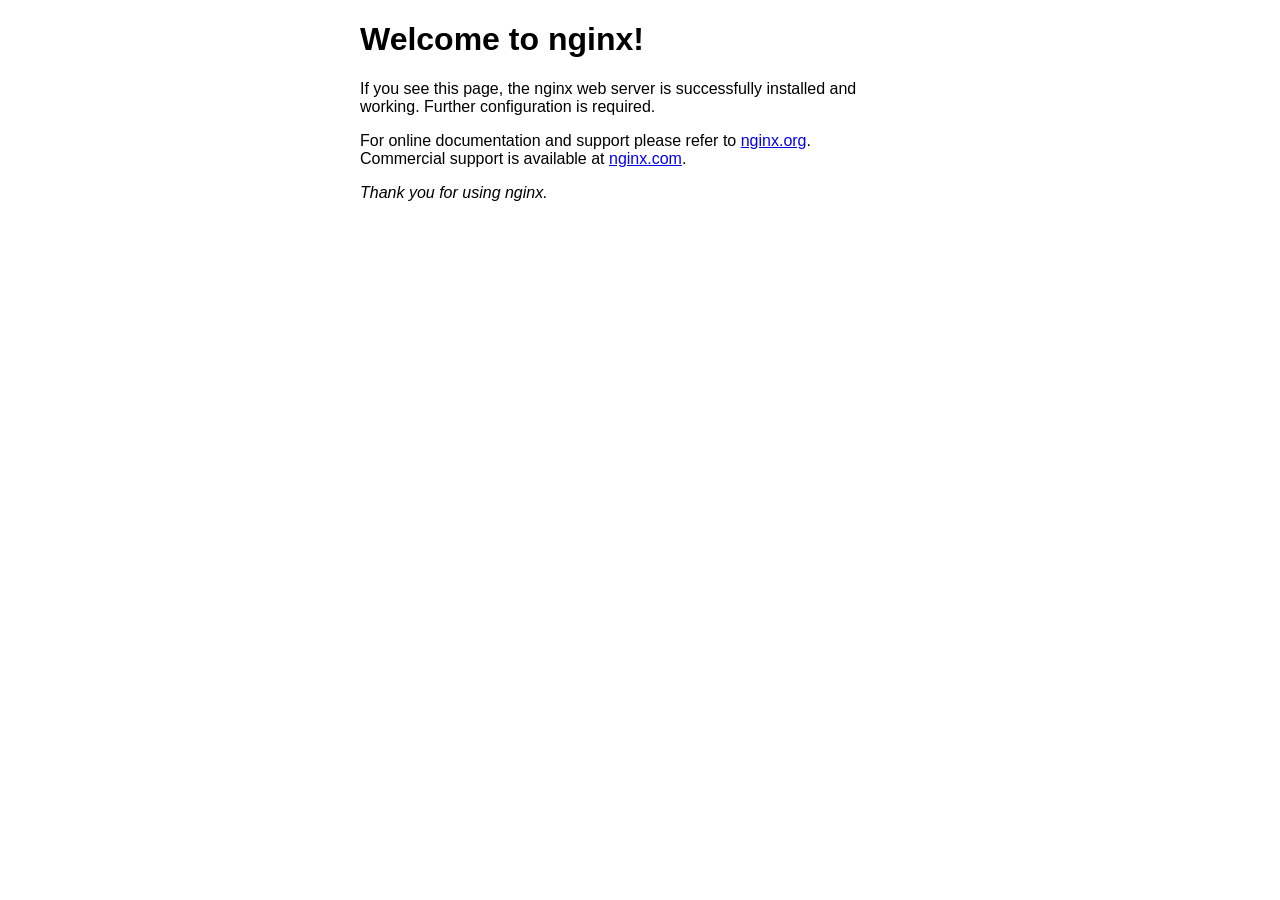
<file: test/index.html>
<!DOCTYPE html>
<html>
<head>
<title>Welcome to nginx!</title>
<style>
    body {
        width: 35em;
        margin: 0 auto;
        font-family: Tahoma, Verdana, Arial, sans-serif;
    }
</style>
</head>
<body>
<h1>Welcome to nginx!</h1>
<p>If you see this page, the nginx web server is successfully installed and
working. Further configuration is required.</p>

<p>For online documentation and support please refer to
<a href="http://nginx.org/">nginx.org</a>.<br/>
Commercial support is available at
<a href="http://nginx.com/">nginx.com</a>.</p>

<p><em>Thank you for using nginx.</em></p>
</body>
</html>
</file>
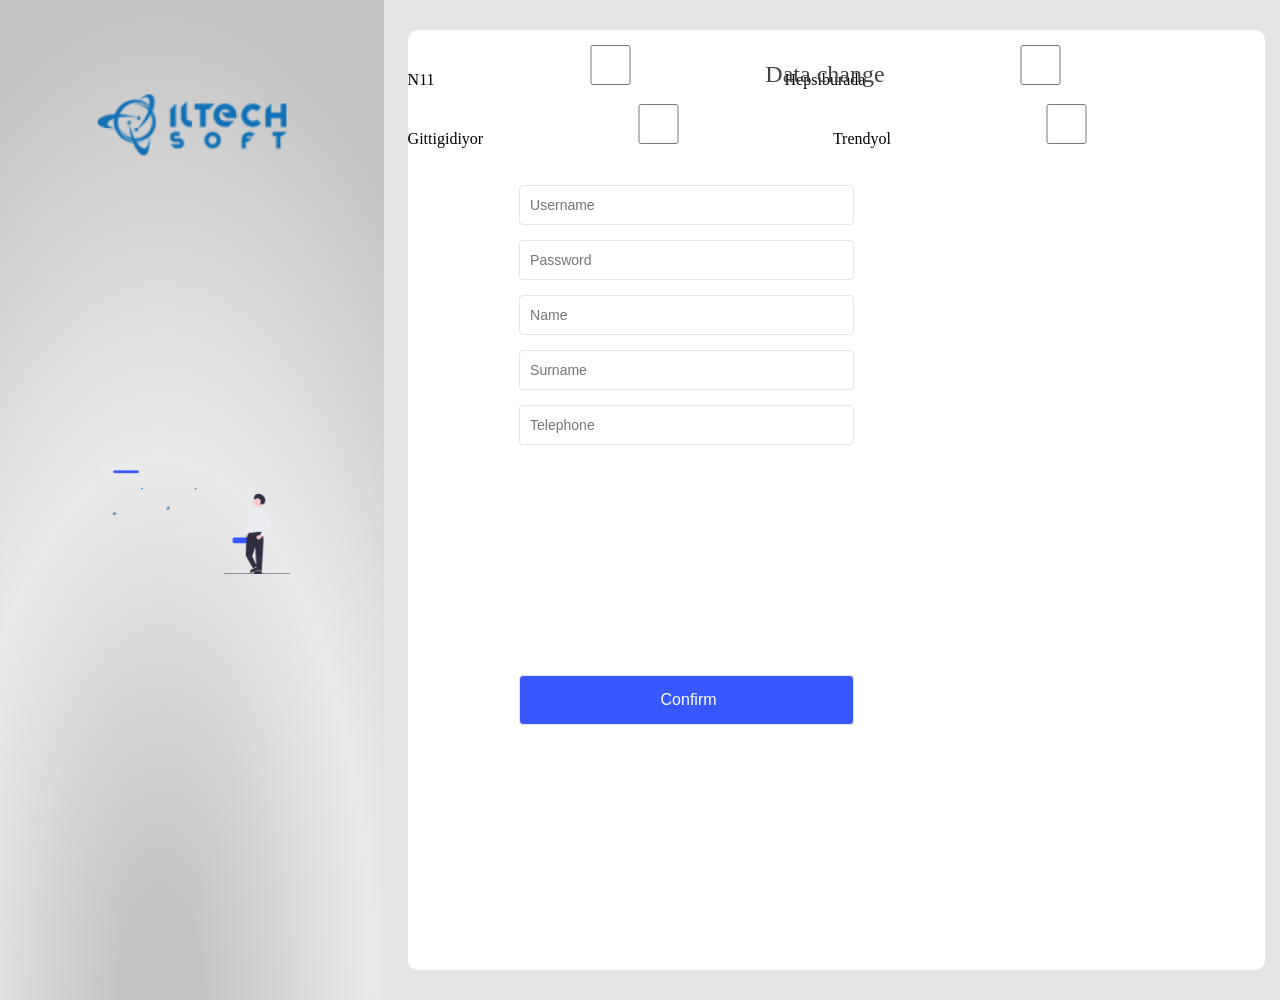
<file: changeInfo.html>
<!DOCTYPE html>
<html lang="en">
<head>
  <meta charset="utf-8" />
  <title>İltechSoft | Dashboard</title>
  <meta name="description" content="Updates and statistics">
  <meta name="viewport" content="width=device-width, initial-scale=1, shrink-to-fit=no">
  <link href="/src/assets/css/registr.css" rel="stylesheet" type="text/css" />
</head>
<body>
    <div class="container">
        <div class="left_toolbar">
            <img id="logo" src="/src/assets/images/logo.png" alt="logo">
            <img id="group" src="/src/assets/images/group.png" alt="group">
        </div>
        <div class="reg">
            <h1 id="sign" style="margin-left: -20px;">Data change</h1>
            <div class="fields">
                <input id="Username" type="text" placeholder="Username">
                <input id="Password" type="password" placeholder="Password">
                <input id="Name" type="text" placeholder="Name">
                <input id="Surname" type="text" placeholder="Surname">
                <input id="Telephone" type="number" placeholder="Telephone">
                <input class="btn" type="button" value="Confirm" onclick="postUsers()">
            </div>
            <div class="checkbox_div"> 
                <span data-type="checkbox">
                <span>
                    <label id="N11" >N11</label>
                    <input id="check1" type="checkbox" class="checkbox">
                    
                </span>
                <span>
                    <label id="Hepsiburada">Hepsiburada</label>
                    <input id="check2"type="checkbox" class="checkbox">
                </span>
                <span>
                    <label id="Gittigidiyor">Gittigidiyor</label>
                    <input id="check3" type="checkbox" class="checkbox">
                </span>
                <span>
                    <label id="Trendyol">Trendyol</label>
                    <input id="check4" type="checkbox" class="checkbox">
                </span>
                </span>
        </div>
    </div>
   <!-- <script src="post.js"></script> -->
</body>
</html>
</file>
<file: src/assets/css/registr.css>
body{background: #E5E5E5;}

body {
    margin: 0px;
    padding: 0;
  }

  .container {
    display: grid;
    grid-template-columns: 30% 70%;
    grid-template-rows: 100%;
    height: 949px;
  }

#Address {
    margin-top: 20px;
}

#text_form {
    margin-top: 15px;
    font-family: Poppins;
font-style: normal;
font-weight: normal;
font-size: 14px;
line-height: 21px;
/* identical to box height */


color: #434349;
}

.reg{
    position: absolute;
    width: 1295px;
    height: 940px;
    margin: 30px;
    left: 29.5%;
    background: #FFFFFF;
    border-radius: 10px;
}
#sign{
    position: absolute;
    left: 640px;
    transform: translate(-50%, 0);
    top: 10px;

font-family: Poppins;
font-style: normal;
font-weight: normal;
font-size: 24px;
line-height: 36px;
text-align: center;
/* identical to box height */


color: #434349;
}

#check {
    margin-top: 100px;
    left: 37%;
    position: absolute;
}

#sign1{
    position: absolute;
    left: 640px;
    transform: translate(-50%, 0);
    top: 40px;
    font-family: Poppins;
    font-style: normal;
    font-weight: 600;
    font-size: 20px;
    line-height: 30px;
    /* identical to box height */

    text-align: center;

    color: #000000;
}

.fields{
    position: absolute;
      width: 461px;
      height: 491px;
      left: 270px;
      top: 140px;
}

#fields {
    display: none;
}

#field1 {
    display: none;
}

.field1{
    position: absolute;
      width: 461px;
      height: 491px;
      left: 680px;
      top: 150px;
}

input{
    border: 1px solid #E2E5EC;
    box-sizing: border-box;
    font-size: 14px;
    border-radius: 4px;
    width: 335px;
    height: 40px;
    margin-top: 15px;
    padding-left: 10px ;
  }
  .btn{
    margin-top: 270px;
    font-size: 16px;
    color: #FFFFFF;
    background: #3758FF;
}

.btn1{
    margin-top: 550px;
    font-size: 16px;
    color: #FFFFFF;
    background: #3758FF;
    left: 37%;
    position: absolute;
}


.btn2{
    position: absolute;
    width: 335px;
    height: 50px;
    margin-top: 150px;
    font-family: Poppins;
    font-style: normal;
    font-weight: 600;
    font-size: 16px;
    line-height: 24px;
    color: #FFFFFF;
    background: #3758FF;
    left: -210px;

}


#first {
    transform:scale(0.5);
    margin-left: -150px;
    position: absolute;
    margin-top: 90px;
}

#first_label {
    display: inline-block;
    margin-left: 555px;
    margin-top: 100px;
    font-family: Poppins;
font-style: normal;
font-weight: normal;
font-size: 16px;
line-height: 24px;
/* identical to box height */

text-align: center;

color: #000000;
}

#second_label {
    display: inline-block;
    margin-left: 40px;
    font-family: Poppins;
font-style: normal;
font-weight: normal;
font-size: 16px;
line-height: 24px;
/* identical to box height */



color: #000000;
}

#second {
    transform:scale(0.5);
    margin-left: -150px;
    position: absolute;
    margin-top: 90px;
}


.left_toolbar {
    background: radial-gradient(101.04% 101.04% at 41.98% 101.04%, #C4C4C4 10.94%, #EAEAEA 54.69%, #C4C4C4 100%);
    margin: 0px;
    height: 1000px;
  }

  #logo {
    margin-top: 50px;
    margin-left: 25%;
    width: 50%;
  }

  #group {
    margin-top: 250px;
    margin-left: 25.5%;
    width: 50%;
    position: relative;
  }

  #coopy {
    text-align: center;
    margin-top: 400px;
    color: #000000;
    font-family: "DIN Pro";
    font-size: 20px;
    font-weight: 300;
  }

  #img_inside {
      position: relative;
      margin-top: -120px;
        text-align: center;
        color: #646464;
        font-family: "Comic Sans MS";
        font-size: 19px;
        font-weight: 700;
        /* Text style for "tüm pazar" */
        /* color: #106dba; */
  }

  #img_inside1 {
    position: relative;
    margin-top: -20px;
      text-align: center;
      font-family: "Comic Sans MS";
      font-size: 19px;
      font-weight: 700;
      /* Text style for "tüm pazar" */
      color: #106dba;
}

#img_inside2 {
    position: relative;
    margin-top: -18px;
      text-align: center;
      color: #646464;
      font-family: "Comic Sans MS";
      font-size: 19px;
      font-weight: 700;
      /* Text style for "tüm pazar" */
      /* color: #106dba; */
}

    #Address1 {
    margin-top: 20px;
    }
    .field2 {
        position: absolute;
        width: 461px;
        height: 491px;
        left: 270px;
        top: 140px;
    display: none;
    }
    .field3 {
        position: absolute;
        width: 461px;
        height: 491px;
        left: 680px;
        top: 140px;
    display: none;
    }
    input {
    border: 1px solid #e2e5ec;
    box-sizing: border-box;
    font-size: 14px;
    border-radius: 4px;
    width: 335px;
    height: 40px;
    margin-top: 15px;
    padding-left: 10px;
    }

    .btn {
    width: 335px;
    height: 50px;
    border-radius: 4px;
    margin-top: 230px;
    font-size: 16px;
    color: #ffffff;
    background: #3758ff;
    }

#btn2 {
    margin-top: 105px;
}
.top{
   margin-top: 9px;
}
.top_1{
    margin-top: 14px;
}

.text_css{
    font-family: Poppins;
font-style: normal;
font-weight: normal;
font-size: 14px;
line-height: 21px;
color: #434349;
}


@media screen and (max-width: 1690px){
    .reg{
        position: absolute;
        width: 67%;
        height: 940px;
        margin: 30px;
        left: 29.5%;
        background: #FFFFFF;
        border-radius: 10px;
    }

    #check {
        position: absolute;
        margin-top: 100px;
        left: 35%;
    }

    #sign{

        left: 49%;
        transform: translate(-50%, 0);
        top: 10px;

    font-family: Poppins;
    font-style: normal;
    font-weight: normal;
    font-size: 24px;
    line-height: 36px;
    text-align: center;
    /* identical to box height */


    color: #434349;
    }

    #sign1{
        position: absolute;
        left: 49%;
        transform: translate(-50%, 0);
        top: 40px;
        font-family: Poppins;
        font-style: normal;
        font-weight: 600;
        font-size: 20px;
        line-height: 30px;
        /* identical to box height */

        text-align: center;

        color: #000000;
    }

    #first_label {
        display: inline-block;
        margin-left: 42%;
        margin-top: 100px;
        font-family: Poppins;
    font-style: normal;
    font-weight: normal;
    font-size: 16px;
    line-height: 24px;
    /* identical to box height */

    text-align: center;

    color: #000000;
    }
    .btn1{
        margin-top: 550px;
        font-size: 16px;
        color: #FFFFFF;
        background: #3758FF;
        left: 35%;
        position: absolute;
    }


    .fields{
        position: absolute;
          width: 461px;
          height: 491px;
          left: 17%;
          top: 140px;
    }
    .field1{
        position: absolute;
          width: 461px;
          height: 491px;
          left: 54%;
          top: 150px;
    }
    .field2 {
        position: absolute;
        width: 461px;
        height: 491px;
        left: 17%;
        top: 140px;
    display: none;
    }
    .field3 {
        position: absolute;
        width: 461px;
        height: 491px;
        left: 54%;
        top: 140px;
    display: none;
    }

}

@media screen and (max-width: 1431px){
    .reg{
        position: absolute;
        width: 67%;
        height: 940px;
        margin: 30px;
        left: 29.5%;
        background: #FFFFFF;
        border-radius: 10px;
    }

    #check {
        position: absolute;
        margin-top: 100px;
        left: 35%;
    }

    #sign{

        left: 51%;
        transform: translate(-50%, 0);
        top: 10px;

    font-family: Poppins;
    font-style: normal;
    font-weight: normal;
    font-size: 24px;
    line-height: 36px;
    text-align: center;
    /* identical to box height */


    color: #434349;
    }

    #sign1{
        position: absolute;
        left: 51%;
        transform: translate(-50%, 0);
        top: 40px;
        font-family: Poppins;
        font-style: normal;
        font-weight: 600;
        font-size: 20px;
        line-height: 30px;
        /* identical to box height */

        text-align: center;

        color: #000000;
    }

    #first_label {
        display: inline-block;
        margin-left: 42%;
        margin-top: 100px;
        font-family: Poppins;
    font-style: normal;
    font-weight: normal;
    font-size: 16px;
    line-height: 24px;
    /* identical to box height */

    text-align: center;

    color: #000000;
    }
    .btn1{
        margin-top: 550px;
        font-size: 16px;
        color: #FFFFFF;
        background: #3758FF;
        left: 35%;
        position: absolute;
    }


    .fields{
        position: absolute;
          width: 461px;
          height: 491px;
          left: 13%;
          top: 140px;
    }
    .field1{
        position: absolute;
          width: 40%;
          height: 491px;
          left: 54%;
          top: 150px;
    }
    .field2 {
        position: absolute;
        width: 461px;
        height: 491px;
        left: 13%;
        top: 140px;
        display: none;
    }
    .field3 {
        position: absolute;
        width: 40%;
        height: 491px;
        left: 54%;
        top: 140px;
    display: none;
    }

}





@media screen and (max-width: 1251px){
    .reg{
        position: absolute;
        width: 67%;
        height: 940px;
        margin: 30px;
        left: 29.5%;
        background: #FFFFFF;
        border-radius: 10px;
    }

    #check {
        position: absolute;
        margin-top: 100px;
        left: 35%;
    }

    #sign{
        position: absolute;
        left: 53.5%;
        transform: translate(-50%, 0);
        top: 10px;

    font-family: Poppins;
    font-style: normal;
    font-weight: normal;
    font-size: 24px;
    line-height: 36px;
    text-align: center;
    /* identical to box height */


    color: #434349;
    }

    #sign1{
        position: absolute;
        left: 53.5%;
        transform: translate(-50%, 0);
        top: 40px;
        font-family: Poppins;
        font-style: normal;
        font-weight: 600;
        font-size: 20px;
        line-height: 30px;
        /* identical to box height */

        text-align: center;

        color: #000000;
    }

    #first_label {
        display: inline-block;
        margin-left: 42%;
        margin-top: 100px;
        font-family: Poppins;
    font-style: normal;
    font-weight: normal;
    font-size: 16px;
    line-height: 24px;
    /* identical to box height */

    text-align: center;

    color: #000000;
    }
    .btn1{
        margin-top: 550px;
        font-size: 16px;
        color: #FFFFFF;
        background: #3758FF;
        left: 35%;
        position: absolute;
    }
    .fields{
        position: absolute;
          width: 461px;
          height: 491px;
          left: 10%;
          top: 140px;
    }
    .field1{
        position: absolute;
          width: 45%;
          height: 491px;
          left: 54%;
          top: 150px;
    }
    .field2 {
        position: absolute;
        width: 461px;
        height: 491px;
        left: 10%;
        top: 140px;
        display: none;
    }
    .field3 {
        position: absolute;
        width: 45%;
        height: 491px;
        left: 54%;
        top: 140px;
    display: none;
    }

    .btn2{
        position: absolute;
        width: 335px;
        height: 50px;
        margin-top: 70px;
        font-family: Poppins;
        font-style: normal;
        font-weight: 600;
        font-size: 16px;
        line-height: 24px;
        color: #FFFFFF;
        background: #3758FF;
        left: -210px;

    }

}
@media screen and (max-width: 1150px){
    .reg{
        position: absolute;
        width: 67%;
        height: 940px;
        margin: 30px;
        left: 29.5%;
        background: #FFFFFF;
        border-radius: 10px;
    }

    #check {
        position: absolute;
        margin-top: 100px;
        left: 35%;
    }

    #sign{
        position: absolute;
        left: 55%;
        transform: translate(-50%, 0);
        top: 10px;

    font-family: Poppins;
    font-style: normal;
    font-weight: normal;
    font-size: 24px;
    line-height: 36px;
    text-align: center;
    /* identical to box height */


    color: #434349;
    }

    #sign1{
        position: absolute;
        left: 55%;
        transform: translate(-50%, 0);
        top: 40px;
        font-family: Poppins;
        font-style: normal;
        font-weight: 600;
        font-size: 20px;
        line-height: 30px;
        /* identical to box height */

        text-align: center;

        color: #000000;
    }

    #first_label {
        display: inline-block;
        margin-left: 42%;
        margin-top: 100px;
        font-family: Poppins;
    font-style: normal;
    font-weight: normal;
    font-size: 16px;
    line-height: 24px;
    /* identical to box height */

    text-align: center;

    color: #000000;
    }
    .btn1{
        margin-top: 550px;
        font-size: 16px;
        color: #FFFFFF;
        background: #3758FF;
        left: 35%;
        position: absolute;
    }
    .fields{
        position: absolute;
          width: 461px;
          height: 491px;
          left: 10%;
          top: 140px;
    }
    .field1{
        position: absolute;
          width: 45%;
          height: 491px;
          left: 54%;
          top: 150px;
    }
    .field2 {
        position: absolute;
        width: 461px;
        height: 491px;
        left: 10%;
        top: 140px;
        display: none;
    }
    .field3 {
        position: absolute;
        width: 45%;
        height:491px;
        left: 54%;
        top: 140px;
    display: none;
    }

    .btn2{
        position: absolute;
        width: 335px;
        height: 50px;
        margin-top: 70px;
        font-family: Poppins;
        font-style: normal;
        font-weight: 600;
        font-size: 16px;
        line-height: 24px;
        color: #FFFFFF;
        background: #3758FF;
        left: -210px;

    }
    input{
        border: 1px solid #E2E5EC;
        box-sizing: border-box;
        font-size: 14px;
        border-radius: 4px;
        width: 320px;
        height: 40px;
        margin-top: 15px;
        padding-left: 10px ;
      }

}

@media screen and (max-width: 1150px){
    .reg{
        position: absolute;
        width: 67%;
        height: 940px;
        margin: 30px;
        left: 29.5%;
        background: #FFFFFF;
        border-radius: 10px;
    }

    #check {
        position: absolute;
        margin-top: 100px;
        left: 30%;
    }

    #sign{
        position: absolute;
        left: 50%;
        transform: translate(-50%, 0);
        top: 10px;

    font-family: Poppins;
    font-style: normal;
    font-weight: normal;
    font-size: 24px;
    line-height: 36px;
    text-align: center;
    /* identical to box height */


    color: #434349;
    }

    #sign1{
        position: absolute;
        left: 50%;
        transform: translate(-50%, 0);
        top: 40px;
        font-family: Poppins;
        font-style: normal;
        font-weight: 600;
        font-size: 20px;
        line-height: 30px;
        /* identical to box height */

        text-align: center;

        color: #000000;
    }

    #first_label {
        display: inline-block;
        margin-left: 40%;
        margin-top: 100px;
        font-family: Poppins;
    font-style: normal;
    font-weight: normal;
    font-size: 16px;
    line-height: 24px;
    /* identical to box height */

    text-align: center;

    color: #000000;
    }
    .btn1{
        margin-top: 550px;
        font-size: 16px;
        color: #FFFFFF;
        width: 335px;
        background: #3758FF;
        left: 30%;
        position: absolute;
    }
    .fields{
        position: absolute;
          width: 461px;
          height: 491px;
          left: 10%;
          top: 140px;
    }
    .field1{
        position: absolute;
          width: 45%;
          height: 491px;
          left: 54%;
          top: 150px;
    }
    .field2 {
        position: absolute;
        width: 461px;
        height: 491px;
        left: 10%;
        top: 140px;
        display: none;
    }
    .field3 {
        position: absolute;
        width: 45%;
        height:491px;
        left: 54%;
        top: 140px;
    display: none;
    }

    .btn2{
        position: absolute;
        width: 335px;
        height: 50px;
        margin-top: 70px;
        font-family: Poppins;
        font-style: normal;
        font-weight: 600;
        font-size: 16px;
        line-height: 24px;
        color: #FFFFFF;
        background: #3758FF;
        left: -210px;

    }
    input{
        border: 1px solid #E2E5EC;
        box-sizing: border-box;
        font-size: 14px;
        border-radius: 4px;
        width: 250px;
        height: 40px;
        margin-top: 15px;
        padding-left: 10px ;
      }

      #Address1 {
        margin-top: 20px;
        width: 250px;
        }

        #Address {
            margin-top: 20px;
            width: 250px;
        }


        #first {
            transform:scale(0.5);
            margin-left: -115px;
            position: absolute;
            margin-top: 90px;
        }
        #second {
            transform:scale(0.5);
            margin-left: -110px;
            position: absolute;
            margin-top: 90px;
        }

}




@media screen and (max-width: 950px){


    #check {
        position: absolute;
        margin-top: 100px;
        left: 22%;
    }

    #sign{

        left: 49%;
        transform: translate(-50%, 0);
        top: 10px;

    font-family: Poppins;
    font-style: normal;
    font-weight: normal;
    font-size: 24px;
    line-height: 36px;
    text-align: center;
    /* identical to box height */


    color: #434349;
    }

    #sign1{
        position: absolute;
        left: 49%;
        transform: translate(-50%, 0);
        top: 40px;
        font-family: Poppins;
        font-style: normal;
        font-weight: 600;
        font-size: 20px;
        line-height: 30px;
        /* identical to box height */

        text-align: center;

        color: #000000;
    }

    #first_label {
        display: inline-block;
        margin-left: 36%;
        margin-top: 100px;
        font-family: Poppins;
    font-style: normal;
    font-weight: normal;
    font-size: 16px;
    line-height: 24px;
    /* identical to box height */

    text-align: center;

    color: #000000;
    }
    .btn1{
        margin-top: 550px;
        font-size: 16px;
        color: #FFFFFF;
        background: #3758FF;
        left: 23%;
        position: absolute;
    }

}

@media screen and (max-width: 880px){

    .reg{
        position: absolute;
        width: 93%;
        height: 940px;
        margin: 30px;
        left: 0%;
        background: #FFFFFF;
        border-radius: 10px;
    }

    .left_toolbar {
        display: none;
        background-color: #1E1E2D;
        margin: 0px;
        height: 1000px;
      }

      #logo {
        display: none;
        margin-top: 50px;
        margin-left: 30%;
        width: 35%;
      }

      #group {
        display: none;
        margin-top: 200px;
        margin-left: 15%;
        width: 75%;
      }

    #check {
        position: absolute;
        margin-top: 100px;
        left: 22%;
    }

    #sign{

        left: 48%;
        transform: translate(-50%, 0);
        top: 10px;

    font-family: Poppins;
    font-style: normal;
    font-weight: normal;
    font-size: 24px;
    line-height: 36px;
    text-align: center;
    /* identical to box height */


    color: #434349;
    }

    #sign1{
        position: absolute;
        left: 48%;
        transform: translate(-50%, 0);
        top: 40px;
        font-family: Poppins;
        font-style: normal;
        font-weight: 600;
        font-size: 20px;
        line-height: 30px;
        /* identical to box height */

        text-align: center;

        color: #000000;
    }

    #first_label {
        display: inline-block;
        margin-left: 38%;
        margin-top: 100px;
        font-family: Poppins;
    font-style: normal;
    font-weight: normal;
    font-size: 16px;
    line-height: 24px;
    /* identical to box height */

    text-align: center;

    color: #000000;
    }
    .btn1{
        margin-top: 550px;
        font-size: 16px;
        color: #FFFFFF;
        background: #3758FF;
        left: 23%;
        position: absolute;
    }

}

@media screen and (max-width: 783px){
    #sign{

        left: 50%;
        transform: translate(-50%, 0);
        top: 10px;

    font-family: Poppins;
    font-style: normal;
    font-weight: normal;
    font-size: 24px;
    line-height: 36px;
    text-align: center;
    /* identical to box height */


    color: #434349;
    }

    #sign1{
        position: absolute;
        left: 50%;
        transform: translate(-50%, 0);
        top: 40px;
        font-family: Poppins;
        font-style: normal;
        font-weight: 600;
        font-size: 20px;
        line-height: 30px;
        /* identical to box height */

        text-align: center;

        color: #000000;
    }

    #first_label {
        display: inline-block;
        margin-left: 38%;
        margin-top: 100px;
        font-family: Poppins;
    font-style: normal;
    font-weight: normal;
    font-size: 16px;
    line-height: 24px;
    /* identical to box height */

    text-align: center;

    color: #000000;
    }
}


@media screen and (max-width: 1265px){
    .btn2{
        margin-top: 100px;
    }
}

@media screen and (max-width: 1251px){
    .btn2{
        margin-top: 150px;
    }
}

@media screen and (max-width: 1150px){
    #company_address1{
        width: 250px;
    }
}

@media screen and (max-width: 700px){
    #sign{

        left: 52%;
        transform: translate(-50%, 0);
        top: 10px;

    font-family: Poppins;
    font-style: normal;
    font-weight: normal;
    font-size: 24px;
    line-height: 36px;
    text-align: center;
    /* identical to box height */


    color: #434349;
    }

    #sign1{
        position: absolute;
        left: 52%;
        transform: translate(-50%, 0);
        top: 40px;
        font-family: Poppins;
        font-style: normal;
        font-weight: 600;
        font-size: 20px;
        line-height: 30px;
        /* identical to box height */

        text-align: center;

        color: #000000;
    }

    #first_label {
        display: inline-block;
        margin-left: 39%;
        margin-top: 100px;
        font-family: Poppins;
    font-style: normal;
    font-weight: normal;
    font-size: 16px;
    line-height: 24px;
    /* identical to box height */

    text-align: center;

    color: #000000;
    }
}

@media screen and (max-width: 520px){
    #first_label {
        display: inline-block;
        margin-left: 39%;
        margin-top: 130px;
        font-family: Poppins;
    font-style: normal;
    font-weight: normal;
    font-size: 16px;
    line-height: 24px;
    /* identical to box height */

    text-align: center;

    color: #000000;
    }

    #first {
        margin-top: 120px;
    }

    #second {
        margin-top: 120px;
    }

}

@media screen and (max-width: 430px){
    #first_label {
        display: inline-block;
        margin-left: 30%;
        margin-top: 130px;
        font-family: Poppins;
    font-style: normal;
    font-weight: normal;
    font-size: 16px;
    line-height: 24px;
    /* identical to box height */

    text-align: center;

    color: #000000;
    }

    #first {
        margin-top: 120px;
    }

    #second {
        margin-top: 120px;
    }

}

@media screen and (min-device-width : 768px) and (min-height: 1366px){
    .container {
        display: grid;
        grid-template-columns: 30% 70%;
        grid-template-rows: 100%;
        height: 1366px;
      }
      .reg{
        position: absolute;
        width: 67%;
        height: 1300px;
        margin: 30px;
        left: 28.5%;
        background: #FFFFFF;
        border-radius: 10px;
    }


    .left_toolbar {

        background-color: #1E1E2D;
        margin: 0px;
        height: 1000px;
      }

      #logo {

        margin-top: 50px;
        margin-left: 30%;
        width: 40%;
      }

      #group {

        margin-top: 200px;
        margin-left: 15%;
        width: 80%;
      }

    #check {
        position: absolute;
        margin-top: 100px;
        left: 24%;
        height: 400px;
    }

    #sign{

        left: 49%;
        transform: translate(-50%, 0);
        top: 10px;

    font-family: Poppins;
    font-style: normal;
    font-weight: normal;
    font-size: 28px;
    line-height: 40px;
    text-align: center;
    /* identical to box height */


    color: #434349;
    }

    #sign1{
        position: absolute;
        left: 49.1%;
        transform: translate(-50%, 0);
        top: 45px;
        font-family: Poppins;
        font-style: normal;
        font-weight: 600;
        font-size: 24px;
        line-height: 30px;
        /* identical to box height */

        text-align: center;

        color: #000000;
    }

    #first_label {
        display: inline-block;
        margin-left: 24%;
        margin-top: 110px;
        font-family: Poppins;
    font-style: normal;
    font-weight: normal;
    font-size: 20px;
    line-height: 24px;
    /* identical to box height */

    text-align: center;

    color: #000000;
    }
    #second_label{
        font-size: 20px;
    }
    #first,#second{
     margin-top: 95px;
    }
    input{
        font-size: 18px;
        height: 50px;
        margin-top: 20px;
        padding-left: 15px ;
    }
    .text_css{
        font-size: 18px;

    }
    #text_form{
        font-size: 18px;
        margin-top: 36px;
    }

    #Address1{
        height: 110px;
    }
    #Address{

        height: 100px;
    }

    #field1{
        top: 160px;
    }
    #field3{
        top: 150px;
    }

    #btn3{
        margin-top: 110px;
    }

    .btn1{
        margin-top: 560px;
        font-size: 16px;
        color: #FFFFFF;
        background: #3758FF;
        width: 390px;
        left: 24%;
        position: absolute;
    }

}


@media only screen and (min-device-width : 768px) and (max-device-width : 1024px) {
    #check {
        position: absolute;
        margin-top: 100px;
        left: 21%;
        height: 400px;
    }
    .btn1{
        margin-top: 560px;
        font-size: 16px;
        color: #FFFFFF;
        background: #3758FF;
        width: 390px;
        left: 21%;
        position: absolute;
    }
    #sign{

        left: 49%;
        transform: translate(-50%, 0);
        top: 10px;

    font-family: Poppins;
    font-style: normal;
    font-weight: normal;
    font-size: 28px;
    line-height: 40px;
    text-align: center;
    /* identical to box height */


    color: #434349;
    }

    #sign1{
        position: absolute;
        left: 49.1%;
        transform: translate(-50%, 0);
        top: 45px;
        font-family: Poppins;
        font-style: normal;
        font-weight: 600;
        font-size: 24px;
        line-height: 30px;
        /* identical to box height */

        text-align: center;

        color: #000000;
    }

    #first_label {
        display: inline-block;
        margin-left: 24.5%;
        margin-top: 110px;
        font-family: Poppins;
    font-style: normal;
    font-weight: normal;
    font-size: 20px;
    line-height: 24px;
    /* identical to box height */

    text-align: center;

    color: #000000;
    }
    #second_label{
        font-size: 20px;
    }
    #first,#second{
     margin-top: 100px;
    }
}

@media only screen and (min-device-width : 375px) and (max-device-width : 812px) {
    .container{
        height: 850px;
    }
    .reg{
        position: absolute;
        width: 102%;
        height: 830px;
        margin: 10px;


        background: #FFFFFF;
        border-radius: 10px;
    }
    #check{
        width: 250px;
    }
    #sign{

        left: 52%;
        transform: translate(-50%, 0);
        top: 10px;

    font-family: Poppins;
    font-style: normal;
    font-weight: normal;
    font-size: 18px;
    line-height: 40px;
    text-align: center;
    /* identical to box height */


    color: #434349;
    }

    #sign1{
        position: absolute;
        left: 52%;
        transform: translate(-50%, 0);
        top: 35px;
        font-family: Poppins;
        font-style: normal;
        font-weight: 600;
        font-size: 12px;
        line-height: 30px;
        /* identical to box height */

        text-align: center;

        color: #000000;
    }

    #first_label {
        display: inline-block;
        margin-left: 24%;
        margin-top: 70px;
        font-family: Poppins;
    font-style: normal;
    font-weight: normal;
    font-size: 12px;
    line-height: 24px;
    /* identical to box height */

    text-align: center;

    color: #000000;
    }
    #second_label{
        font-size: 12px;

    }
    #first,#second{
     margin-top: 67px;
     margin-left: -62px;
    }
    input{

        border: 1px solid #E2E5EC;
        box-sizing: border-box;
        font-size: 9px;
        border-radius: 4px;
        width: 150px;
        height: 30px;
        margin-top: 15px;
        padding-left: 10px ;

    }

    .fields{
        position: absolute;
          width: 200px;
          height: 491px;

          top: 100px;
    }
    .field1{
        position: absolute;
          width: 200px;
          height: 491px;

          top: 110px;
    }
    .field2{
        position: absolute;
          width: 200px;
          height: 491px;

          top: 100px;
    }
    .field3{
        position: absolute;
          width: 200px;
          height: 491px;

          top: 100px;
    }
    .text_css{
        font-size: 10px;

    }
    .top_1{
        margin-top: 10px;
    }
    #text_form{
        font-size: 10px;
        margin-top: 10px;
    }
    #Address1{
        width: 145px;
        font-size: 9px;
        height: 76px;
    }
    #Address{
        width: 145px;
        font-size: 9px;
        height: 45px;
    }

    .btn2{
        width: 200px;
        height: 30px;
    }
    #btn2{
        margin-left: 100px;
        margin-top: 70px;
    }
    #btn3{

        margin-left: 100px;

    }
    #btn1{
        width: 245px;
        height: 30px;
        margin-top: 450px;

    }

}

@media only screen and (min-device-width : 320px) and (max-device-width : 568px) {
    .container{
        height: 780px;
    }
    .reg{
        position: absolute;
        width: 114%;
        height: 750px;
        margin: 10px;


        background: #FFFFFF;
        border-radius: 10px;
    }
    #check{
        width: 250px;
    }
    #sign{

        left: 52%;
        transform: translate(-50%, 0);

    font-family: Poppins;
    font-style: normal;
    font-weight: normal;
    font-size: 18px;
    line-height: 40px;
    text-align: center;
    /* identical to box height */


    color: #434349;
    }

    #sign1{
        position: absolute;
        left: 52%;
        transform: translate(-50%, 0);
        top: 35px;
        font-family: Poppins;
        font-style: normal;
        font-weight: 600;
        font-size: 12px;
        line-height: 30px;
        /* identical to box height */

        text-align: center;

        color: #000000;
    }

    #first_label {
        display: inline-block;
        margin-left: 24%;
        margin-top: 70px;
        font-family: Poppins;
    font-style: normal;
    font-weight: normal;
    font-size: 12px;
    line-height: 24px;
    /* identical to box height */

    text-align: center;

    color: #000000;
    }
    #second_label{
        font-size: 12px;

    }
    #first,#second{
     margin-top: 67px;
     margin-left: -62px;
    }
    input{

        border: 1px solid #E2E5EC;
        box-sizing: border-box;
        font-size: 9px;
        border-radius: 4px;
        width: 150px;
        height: 30px;
        margin-top: 15px;
        padding-left: 10px ;

    }

    .fields{
        position: absolute;
          width: 200px;
          height: 491px;

          top: 100px;
    }
    .field1{
        position: absolute;
          width: 200px;
          height: 491px;

          top: 110px;
    }
    .field2{
        position: absolute;
          width: 200px;
          height: 491px;

          top: 100px;
    }
    .field3{
        position: absolute;
          width: 200px;
          height: 491px;

          top: 100px;
    }
    .text_css{
        font-size: 10px;

    }
    .top_1{
        margin-top: 10px;
    }
    #text_form{
        font-size: 10px;
        margin-top: 10px;
    }
    #Address1{
        width: 145px;
        font-size: 9px;
        height: 76px;
    }
    #Address{
        width: 145px;
        font-size: 9px;
        height: 45px;
    }

    .btn2{
        width: 200px;
        height: 30px;
    }
    #btn2{
        margin-left: 100px;
        margin-top: 70px;
    }
    #btn3{

        margin-left: 100px;

    }
    #btn1{
        width: 245px;
        height: 30px;
        margin-top: 450px;

    }

}

#tax_number1 {
    margin-top: -50px;
}

#username1 {
    margin-top: 0px;
}

#signature_officer_name_surname1 {
    margin-top: 0px;
}

#company_address1 {
    margin-top: 15px;
}

#company_local_no1 {
    margin-top: 0px;
}
</file>
